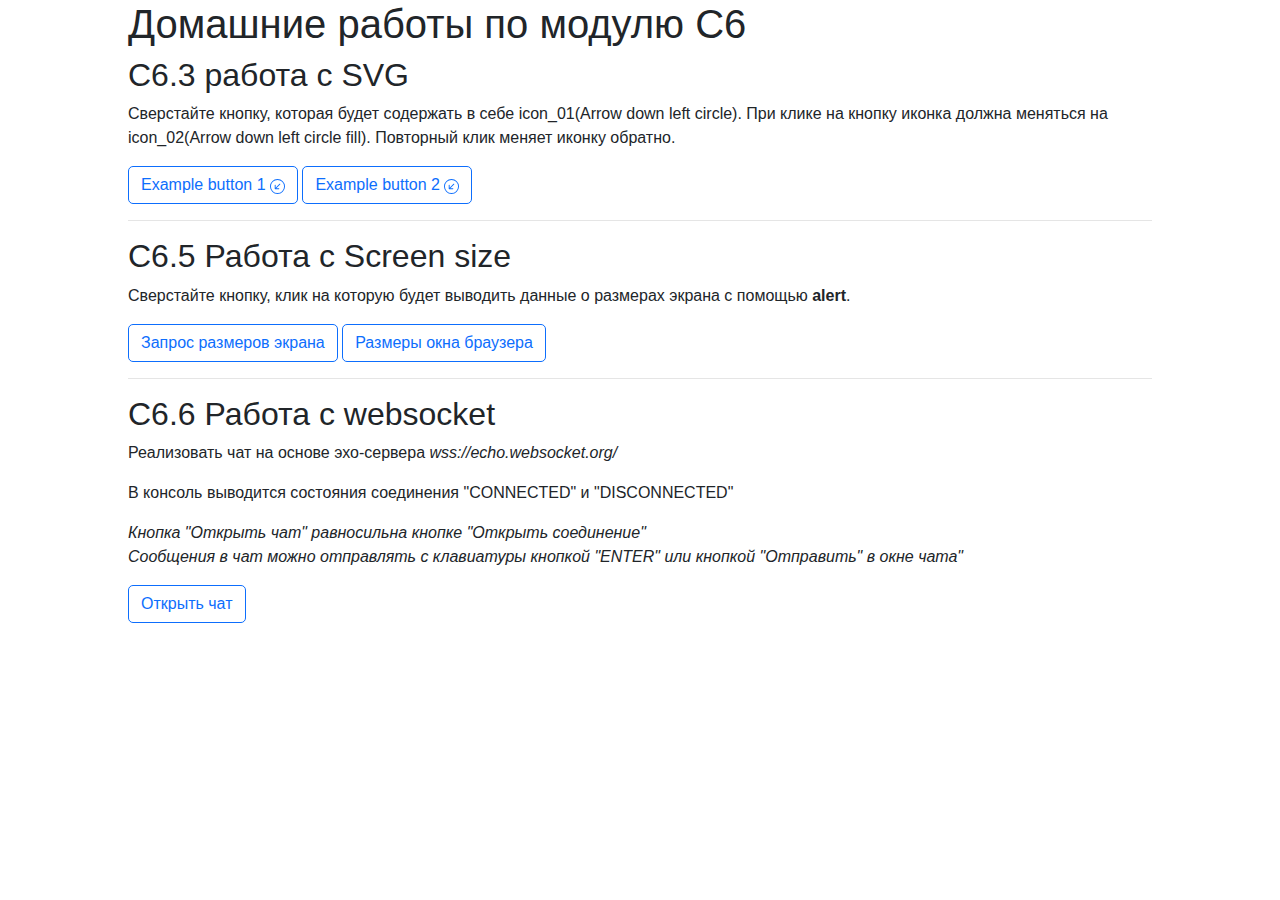
<file: index.html>
<!DOCTYPE html>
<html lang="ru">
<head>
    <meta charset="UTF-8">
    <meta name="viewport" content="width=device-width, initial-scale=1.0">
    <link rel="stylesheet" href="bootstrap/bootstrap-4.5.0-dist/css/bootstrap.css">
    <link rel="stylesheet" href="C6.3/C6.3_SVG.css">
    <link rel="stylesheet" href="C6.6/C6.6_websocket.css">
    
    <title>homework_C6</title>
</head>
<body>
    <h1>Домашние работы по модулю C6</h1>
    <div class="HW-C6.3-SVG">
        <h2>C6.3 работа с SVG</h2>
        <p class="text">
            Сверстайте кнопку, которая будет содержать в себе icon_01(Arrow down left circle). 
            При клике на кнопку иконка должна меняться на icon_02(Arrow down left circle fill). Повторный клик меняет иконку обратно.
        </p>
        <button class="btn j-btn-1">
            <div class="btn-text">Example button 1</div>
            <div class="btn-icon btn-icon-11 j-btn-icon-11 icon-none">
                <svg width="1em" height="1em" viewBox="0 0 16 16" class="bi bi-arrow-down-left-circle-fill" fill="currentColor" xmlns="http://www.w3.org/2000/svg">
                    <path fill-rule="evenodd" d="M16 8A8 8 0 1 1 0 8a8 8 0 0 1 16 0zm-5.879-2.828a.5.5 0 1 1 .707.707L6.732 9.975H9.5a.5.5 0 1 1 0 1H5.525a.5.5 0 0 1-.5-.5V6.5a.5.5 0 1 1 1 0v2.768l4.096-4.096z"/>
                </svg>
            </div>
            <div class="btn-icon btn-icon-12 j-btn-icon-12">
                <svg width="1em" height="1em" viewBox="0 0 16 16" class="bi bi-arrow-down-left-circle" fill="currentColor" xmlns="http://www.w3.org/2000/svg">
                    <path fill-rule="evenodd" d="M8 15A7 7 0 1 0 8 1a7 7 0 0 0 0 14zm0 1A8 8 0 1 0 8 0a8 8 0 0 0 0 16z"/>
                    <path fill-rule="evenodd" d="M10.828 5.172a.5.5 0 0 0-.707 0L6.025 9.268V6.5a.5.5 0 0 0-1 0v3.975a.5.5 0 0 0 .5.5H9.5a.5.5 0 0 0 0-1H6.732l4.096-4.096a.5.5 0 0 0 0-.707z"/>
                </svg>
            </div>
        </button>
    
        <button class="btn j-btn-2">
            <div class="btn-text">Example button 2</div>
            <div class="btn-icon btn-icon-21 j-btn-icon-21">
                <svg width="1em" height="1em" viewBox="0 0 16 16" class="bi bi-arrow-down-left-circle" fill="currentColor" xmlns="http://www.w3.org/2000/svg">
                    <path fill-rule="evenodd" d="M8 15A7 7 0 1 0 8 1a7 7 0 0 0 0 14zm0 1A8 8 0 1 0 8 0a8 8 0 0 0 0 16z"/>
                    <path fill-rule="evenodd" d="M10.828 5.172a.5.5 0 0 0-.707 0L6.025 9.268V6.5a.5.5 0 0 0-1 0v3.975a.5.5 0 0 0 .5.5H9.5a.5.5 0 0 0 0-1H6.732l4.096-4.096a.5.5 0 0 0 0-.707z"/>
                </svg>
            </div>
            <div class="btn-icon btn-icon-22 j-btn-icon-22"></div>
        </button>
    </div>
    <hr>

    <div class="HW-C6.5-screen-size">
        <h2>C6.5 Работа с Screen size</h2>
        <p class="text">
            Сверстайте кнопку, клик на которую будет выводить данные о размерах экрана с помощью <strong>alert</strong>. 
        </p>
        <button class="btn j-btn-size">Запрос размеров экрана</button>
        <button class="btn j-btn-size-browser">Размеры окна браузера</button>
    </div>
    <hr>

    <div class="HW-C6.5-finally">
        <h2>C6.6 Работа с websocket</h2>
        <p class="text">
            Реализовать чат на основе эхо-сервера <i>wss://echo.websocket.org/</i>
        </p>
        <p>В консоль выводится состояния соединения "CONNECTED" и "DISCONNECTED"</p>
        <p>
            <i>Кнопка "Открыть чат" равносильна кнопке "Открыть соединение"<br>
            Сообщения в чат можно отправлять с клавиатуры кнопкой "ENTER" или кнопкой "Отправить" в окне чата"</i>
        </p>
        <button class="btn btn-primary j-btn-chat" data-toggle="modal" data-target="#staticBackdrop">Открыть чат</button>        
        <!-- Modal window-->
        <div class="modal fade" id="staticBackdrop" data-backdrop="static" data-keyboard="false" tabindex="-1" role="dialog" aria-labelledby="staticBackdropLabel" aria-hidden="true">
            <div class="modal-dialog modal-dialog-scrollable">
                <div class="modal-content">
                    <div class="modal-header">
                        <div class="modal-header-intro">
                            <h5 class="modal-title" id="staticBackdropLabel">Чат с эхо-сервером</h5>
                            <div class="connect-status j-connect-status">Status:</div>
                        </div>
                        <button type="button" class="btn btn-secondary j-btn-close-chat" data-dismiss="modal">Закрыть чат</button>
                    </div>
                    <div class="modal-body">
                        <div class="container chat-container j-chat-container"></div>
                    </div>
                    <div class="modal-footer">
                        <div class="input-group">
                            <input type="text" class="form-control j-text-message" placeholder="Enter your message" aria-label="Enter your message" aria-describedby="button-addon4">
                            <div class="input-group-append" id="button-addon4">
                                <button class="btn btn-send btn-outline-secondary j-btn-send" type="button">Отправить</button>
                                <button class="btn btn-geo btn-outline-secondary j-btn-geo" type="button">Геолокация</button>
                            </div>
                        </div>
                    </div>
                </div>
            </div>
        </div>
    </div>

    <script src="C6.3/C6.3_SVG.js"></script>
    <script src="C6.5/C6.5_screenSize.js"></script>
    <script src="C6.6/C6.6_websocket.js"></script>    
    <!-- <script src="https://ajax.googleapis.com/ajax/libs/jquery/3.4.1/jquery.min.js"></script> -->
    <!-- <script src="https://stackpath.bootstrapcdn.com/bootstrap/4.3.1/js/bootstrap.min.js"></script> -->
    <script src="jQuery/jQuery_3_5_1.js"></script>
    <script src="bootstrap/bootstrap-4.5.0-dist/js/bootstrap.min.js"></script>
</body>
</html>
</file>
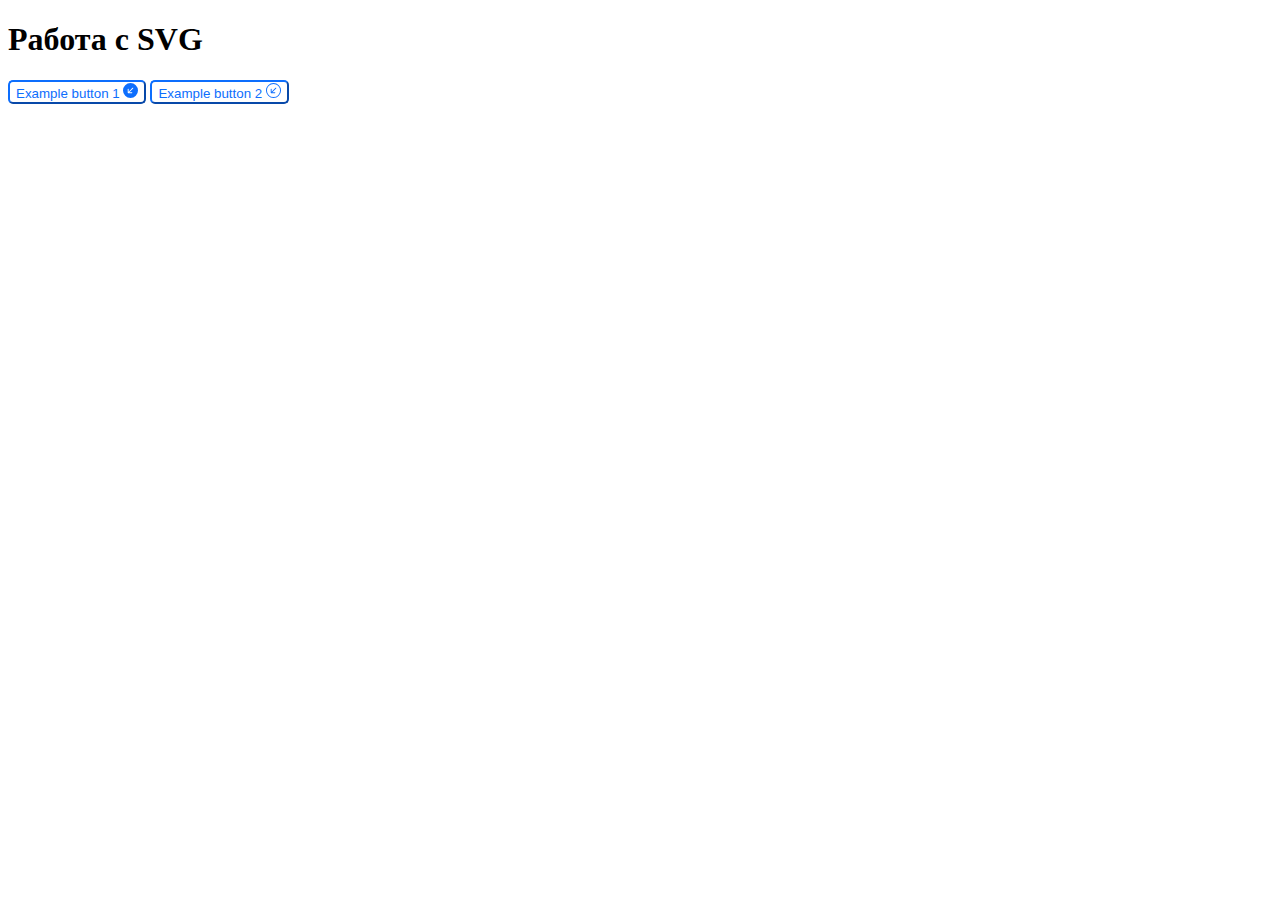
<file: C6.3/C6.3_SVG.html>
<!DOCTYPE html>
<html lang="en">
<head>
    <meta charset="UTF-8">
    <meta name="viewport" content="width=device-width, initial-scale=1.0">
    <link rel="stylesheet" href="C6.3_SVG.css">
    <title>SVG</title>
</head>
<body>
    <h1>Работа с SVG</h1>
    <button class="btn j-btn-1">
        <div class="btn-text">Example button 1</div>
        <div class="btn-icon btn-icon-11 j-btn-icon-11">
            <svg width="1em" height="1em" viewBox="0 0 16 16" class="bi bi-arrow-down-left-circle-fill" fill="currentColor" xmlns="http://www.w3.org/2000/svg">
                <path fill-rule="evenodd" d="M16 8A8 8 0 1 1 0 8a8 8 0 0 1 16 0zm-5.879-2.828a.5.5 0 1 1 .707.707L6.732 9.975H9.5a.5.5 0 1 1 0 1H5.525a.5.5 0 0 1-.5-.5V6.5a.5.5 0 1 1 1 0v2.768l4.096-4.096z"/>
            </svg>
        </div>
        <div class="btn-icon btn-icon-12 j-btn-icon-12 icon-none">
            <svg width="1em" height="1em" viewBox="0 0 16 16" class="bi bi-arrow-down-left-circle" fill="currentColor" xmlns="http://www.w3.org/2000/svg">
                <path fill-rule="evenodd" d="M8 15A7 7 0 1 0 8 1a7 7 0 0 0 0 14zm0 1A8 8 0 1 0 8 0a8 8 0 0 0 0 16z"/>
                <path fill-rule="evenodd" d="M10.828 5.172a.5.5 0 0 0-.707 0L6.025 9.268V6.5a.5.5 0 0 0-1 0v3.975a.5.5 0 0 0 .5.5H9.5a.5.5 0 0 0 0-1H6.732l4.096-4.096a.5.5 0 0 0 0-.707z"/>
            </svg>
        </div>
    </button>

    <button class="btn j-btn-2">
        <div class="btn-text">Example button 2</div>
        <div class="btn-icon btn-icon-21 j-btn-icon-21">
            <svg width="1em" height="1em" viewBox="0 0 16 16" class="bi bi-arrow-down-left-circle" fill="currentColor" xmlns="http://www.w3.org/2000/svg">
                <path fill-rule="evenodd" d="M8 15A7 7 0 1 0 8 1a7 7 0 0 0 0 14zm0 1A8 8 0 1 0 8 0a8 8 0 0 0 0 16z"/>
                <path fill-rule="evenodd" d="M10.828 5.172a.5.5 0 0 0-.707 0L6.025 9.268V6.5a.5.5 0 0 0-1 0v3.975a.5.5 0 0 0 .5.5H9.5a.5.5 0 0 0 0-1H6.732l4.096-4.096a.5.5 0 0 0 0-.707z"/>
            </svg>
        </div>
        <div class="btn-icon btn-icon-22 j-btn-icon-22"></div>
    </button>

    <script src="C6.3_SVG.js" type="text/javascript"></script>
</body>
</html>
</file>
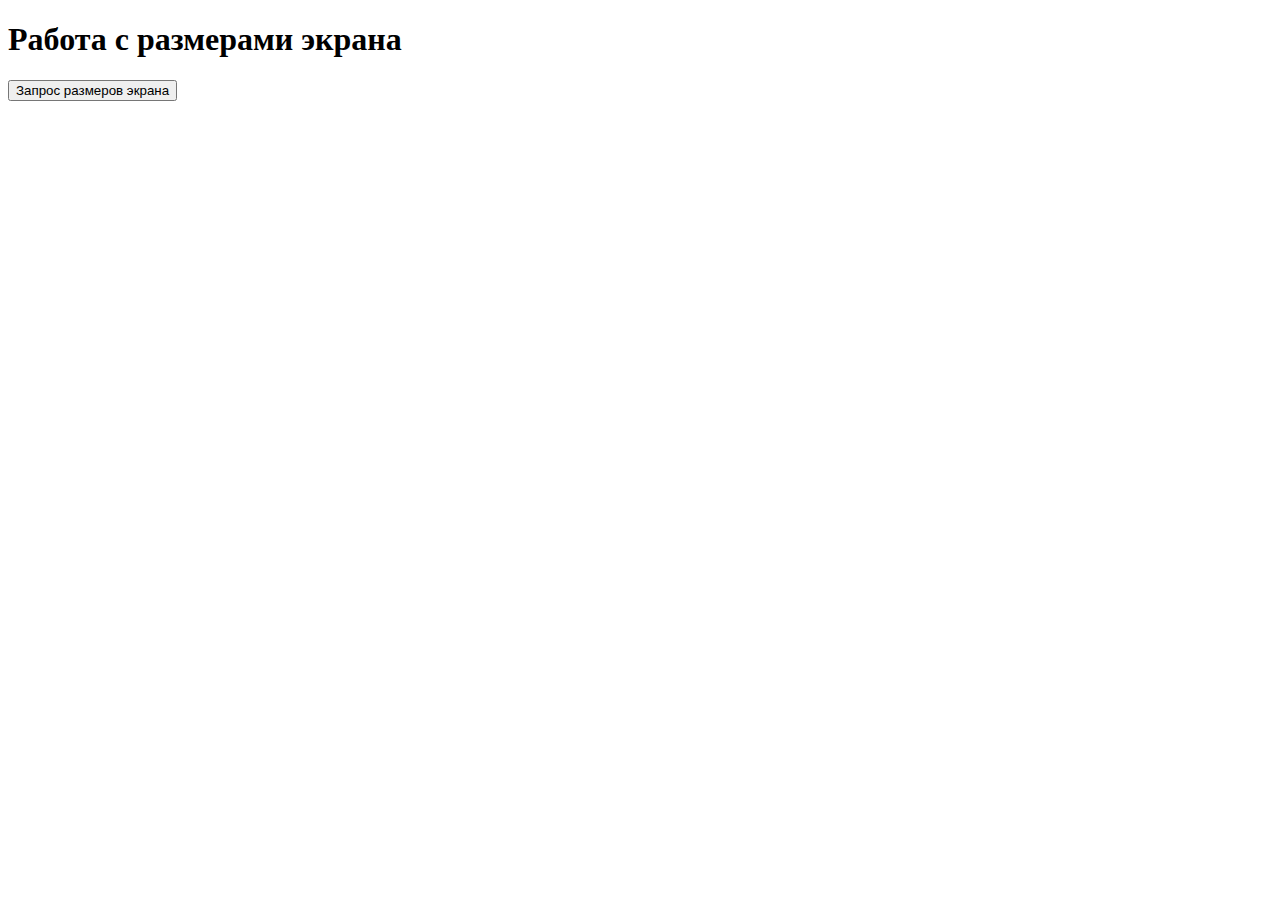
<file: C6.5/C6.5_screenSize.html>
<!DOCTYPE html>
<html lang="en">
<head>
    <meta charset="UTF-8">
    <meta name="viewport" content="width=device-width, initial-scale=1.0">
    <title>screenSize</title>
</head>
<body>
    <h1>Работа с размерами экрана</h1>
    <button class="btn j-btn-size">Запрос размеров экрана</button>
    <script src="C6.5_screenSize.js" type="text/javascript"></script>
</body>
</html>
</file>
<file: C6.3/C6.3_SVG.css>
.btn {
    /* margin: 5px; */
    display: inline;
    color: #0d6efd;
    border-color: #0d6efd;
    border-radius: 5px;
    background-color: #ffffff;
}

.btn:hover {
    transform: scale(1.05);
    background-color: #0d6efd;
    color: #ffffff;
    cursor: pointer;
    transition: 0.3s;
}

.btn-text {
    display: inline;
    margin-top: auto;
    margin-bottom: auto;
}

.btn-icon-11 {
    display: inline;
    width: 15px;
    height: 15px;
    font-size: 15px;
}

.btn-icon-12 {
    display: inline;
    width: 15px;
    height: 15px;
    font-size: 15px;
}

.icon-none {
    display: none;
}

.btn-icon-21, .btn-icon-22 {
    display: inline;
    width: 15px;
    height: 15px;
    font-size: 15px;
}
</file>
<file: C6.6/C6.6_websocket.css>
body {
    width: 80%;
    margin-left: auto;
    margin-right: auto;
}

.btn-send:hover, .btn-geo:hover {
    transform: scale(1);
}

.modal-dialog {
    max-height: 500px;
}

.chat-container {
    padding-top: 6px;
    padding-bottom: 6px;
    margin-left: auto;
    margin-right: auto;
    min-height: 300px;
    border: 1px #0d6efd solid;
    border-radius: 0.3rem;
    display: flex;
    flex-direction: column-reverse;
}

.client-message {
    display: flex;
    justify-content: flex-end;
    margin-top: 2px;
}


.server-message {
    display: flex;
    justify-content: flex-start;
    margin-top: 2px;
}

.content-message {
    border: 1px #c1daff solid;
    border-radius: 0.3rem;
    background-color: #c1daff;
    word-break: break-all;
    max-width: 200px;
}

.form-control {
    border: 0.1px  #0d6efd solid;
}

.modal-header-intro {
    display: block;
}
</file>
